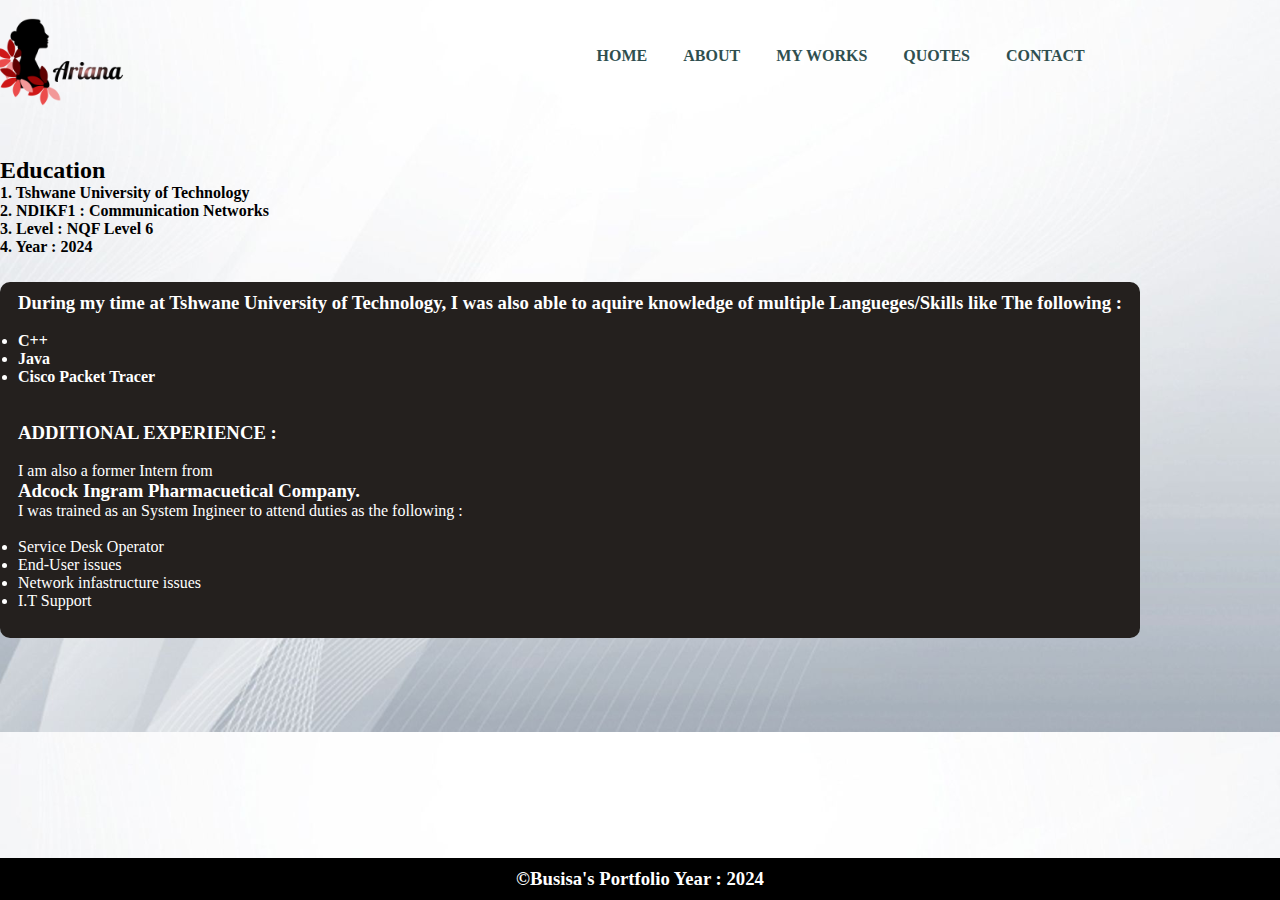
<file: about.html>
<!DOCTYPE html>
<html lang="en">
<head>
    <meta charset="UTF-8">
    <link rel="stylesheet" href="style.css">
    <meta name="viewport" content="width=device-width, initial-scale=1.0">
    <title>About Page</title>
</head>
<body>

    <nav class="Work">
        <div class="navbar">
            <img src="pic/logo.png" class="logo">
    
                <ul>
                    <li><a href="index.html">HOME</a></li>
                    <li><a href="about.html">ABOUT</a></li>
                    <li><a href="myWork.html">MY WORKS</a></li>
                    <li><a href="quotes.html">QUOTES</a></li>
                    <li><a href="contact.html">CONTACT</a></li>
                </ul>
            </nav>
        </div>

    <div class="Edu">
     <h2>Education</h2>
            <p> </p>
            <p><b>1. Tshwane University of Technology</b></p>
            <p><b>2. NDIKF1 : Communication Networks</b></p>
            <p><b>3. Level : NQF Level 6</b></p>
            <p><b>4. Year : 2024</b></p>
    </div>

    <div class="AddInfo">
        <h3>During my time at <span>Tshwane University of Technology</span>, I was also able to aquire knowledge of multiple Langueges/Skills like  The following : </h3>
        <br>
            <li><b>C++</b></li>
            <li><b>Java</b></li>
            <li><b>Cisco Packet Tracer</b></li>
        
        <br>
        <br>
       <h3>ADDITIONAL EXPERIENCE :</h3>
       <br>
       <p>I am also a former Intern from <h3>Adcock Ingram Pharmacuetical Company.</h3></p>
       <p>I was trained as an System Ingineer to attend duties as the following :</p>
       <br>
        <li>Service Desk Operator</li>
        <li>End-User issues</li>
        <li>Network infastructure issues</li>
        <li>I.T Support</li>
        <br>
    </div>
    <footer><h3>&copy;Busisa's Portfolio Year : 2024 </h3></footer>
</body>
</html>
</file>
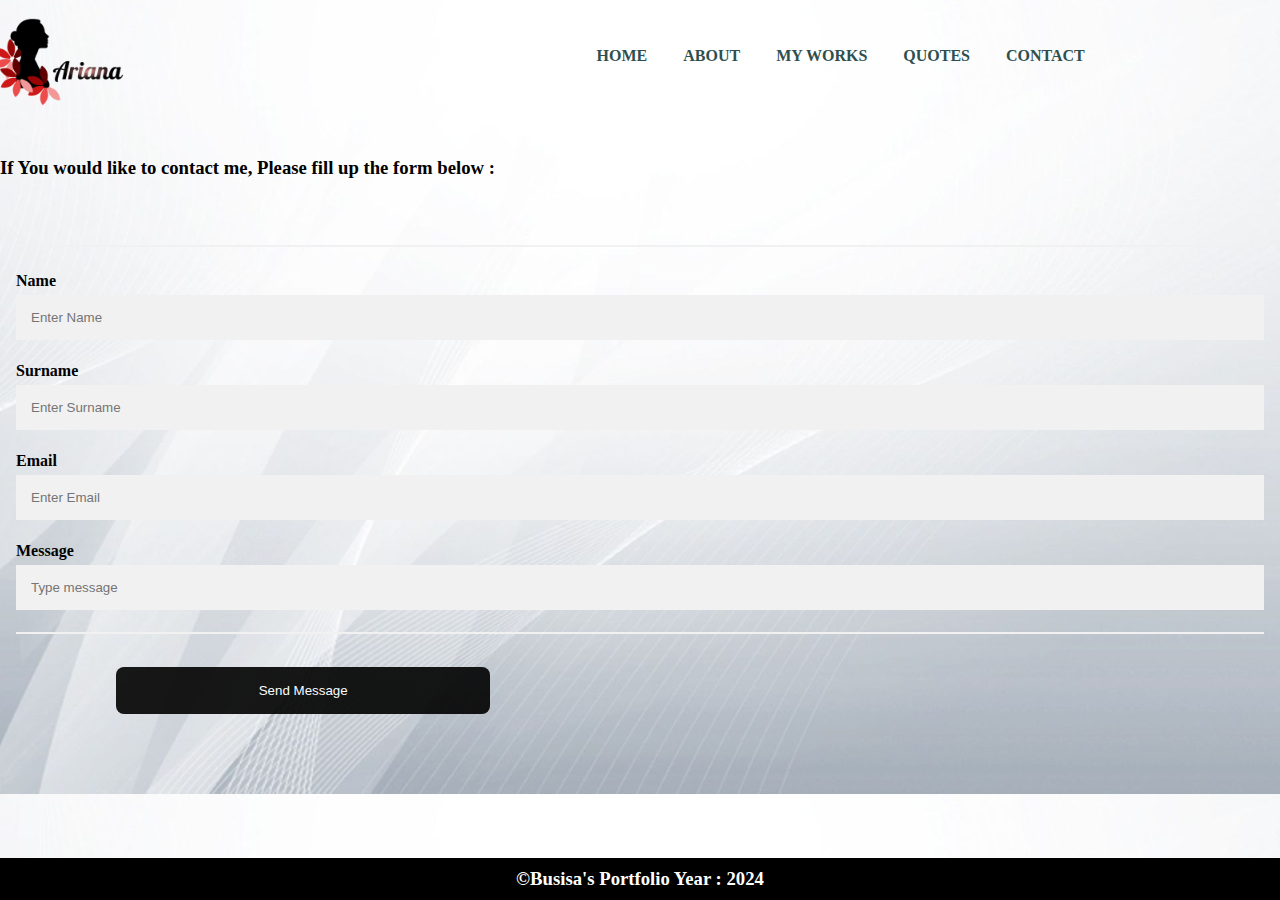
<file: contact.html>
<!DOCTYPE html>
<html lang="en">
<head>
    <meta charset="UTF-8">
    <meta name="viewport" content="width=device-width>, initial-scale=1.0">
    <link rel="stylesheet" href="style.css">
    <title>Contact Page</title>
</head>
<body>
    <nav class="Work">
        <div class="navbar">
            <img src="pic/logo.png" class="logo">
    
                <ul>
                    <li><a href="index.html">HOME</a></li>
                    <li><a href="about.html">ABOUT</a></li>
                    <li><a href="myWork.html">MY WORKS</a></li>
                    <li><a href="quotes.html">QUOTES</a></li>
                    <li><a href="contact.html">CONTACT</a></li>
                </ul>
            </nav>
        </div>

        <h3>If You would like to contact me, Please fill up the form below :</h3>

        <form action="action_page.php">
            <div class="container">
            <hr>
              <label for="name"><b>Name</b></label>
              <input type="text" placeholder="Enter Name" name="name" id="name" required>

              <label for="Sname"><b>Surname</b></label>
              <input type="text" placeholder="Enter Surname" name="Surname" id="Sname" required>
          
              <label for="email"><b>Email</b></label>
              <input type="text" placeholder="Enter Email" name="email" id="email" required>
          
              <label for="msg"><b>Message</b></label>
              <input type="text" placeholder="Type message" name="msg" id="msg" required>
              <hr>
        
              <button type="submit" class="registerbtn">Send Message</button>
    
            </div>
          </form>
          
          <footer><h3>&copy;Busisa's Portfolio Year : 2024 </h3></footer>
</body>
</html>
</file>
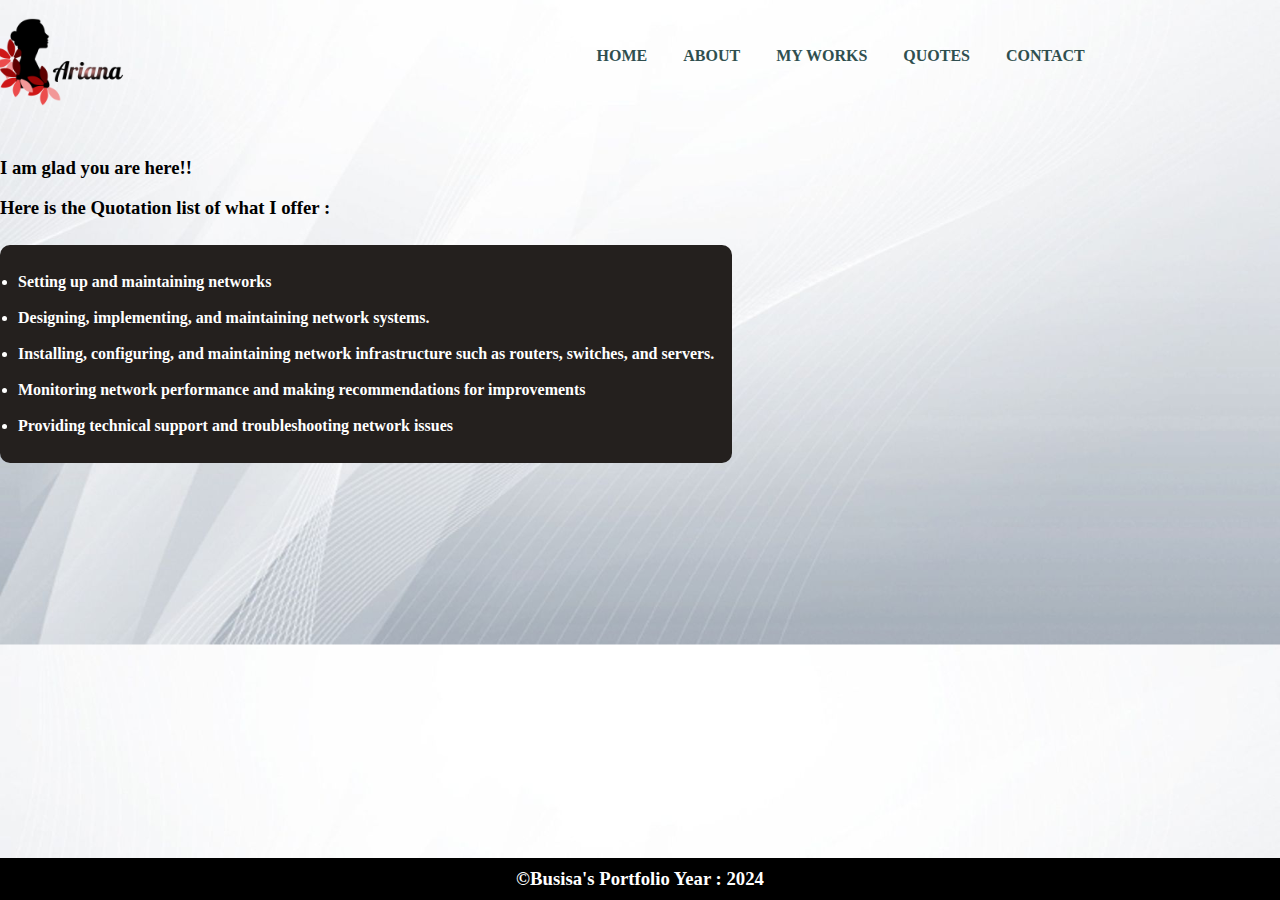
<file: quotes.html>
<!DOCTYPE html>
<html lang="en">
<head>
    <title>Quotations</title>
    <meta name="viewport" content="width=device-width,initial-scale=1">
    <link rel="stylesheet" href="style.css">
</head>
<body>
    <nav>
        <div class="navbar">
            <img src="pic/logo.png" class="logo">
    
            <ul>
                <li><a href="index.html">HOME</a></li>
                <li><a href="about.html">ABOUT</a></li>
                <li><a href="myWork.html">MY WORKS</a></li>
                <li><a href="quotes.html">QUOTES</a></li>
                <li><a href="contact.html">CONTACT</a></li>
            </ul>
        </div>
    </nav>

         <h3>I am glad you are here!!</h3>
         <br>
         <h3>Here is the Quotation list of what I offer :</h3>
        <div class="quotes">
        
            <br>
                <li><b><span>Setting up and maintaining networks</span></b></li>
                <br>
                <li><b>Designing, implementing, and maintaining network systems.</b></li>
                <br>
                <li><b>Installing, configuring, and maintaining network infrastructure such as routers, switches, and servers.</b></li>
                <br>
                <li><b>Monitoring network performance and making recommendations for improvements</b></li>
                <br>
                <li><b>Providing technical support and troubleshooting network issues</b></li>
                <br>
        </div>


        <footer><h3>&copy;Busisa's Portfolio Year : 2024 </h3></footer>
</body>
</html>
</file>
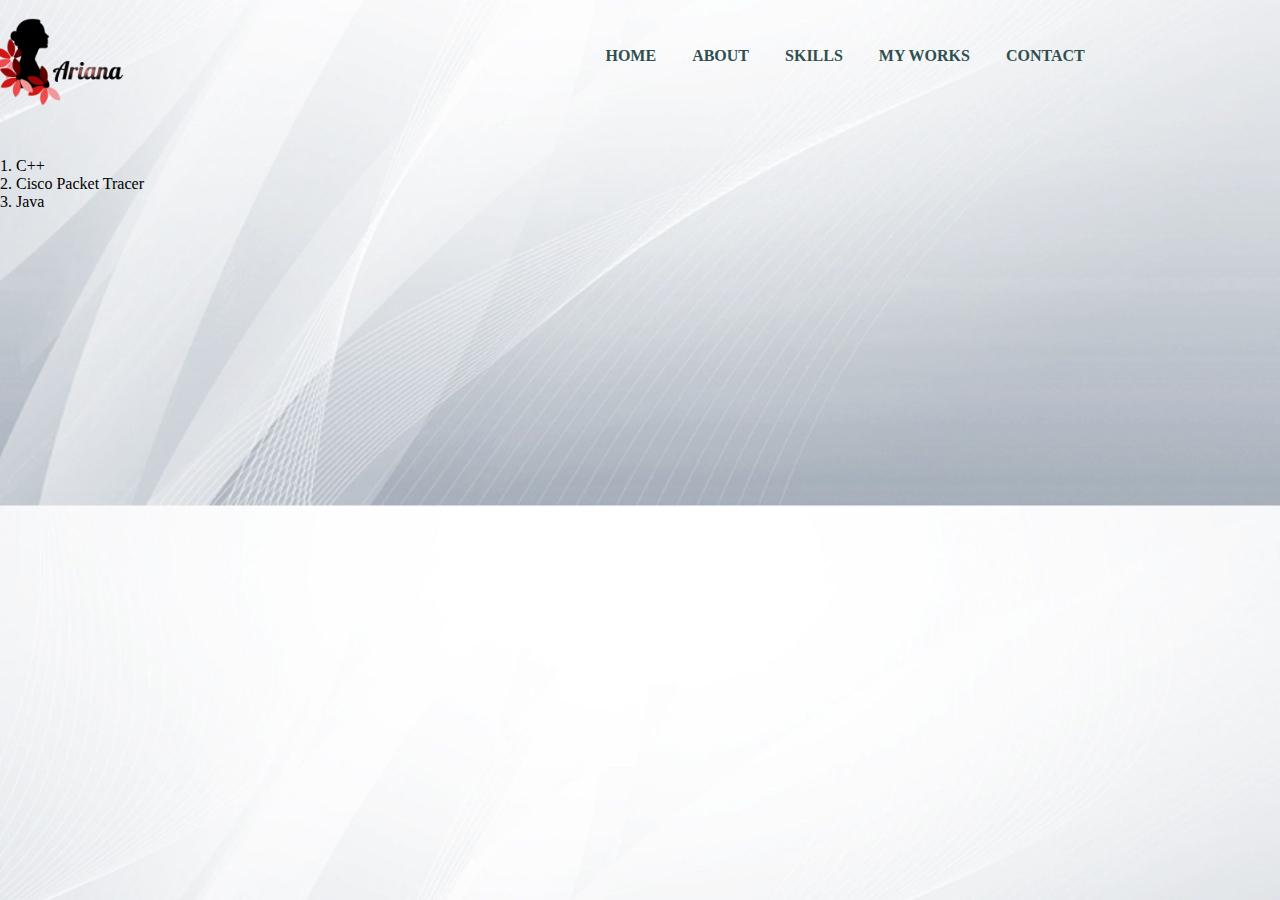
<file: skills.html>
<!DOCTYPE html>
<html lang="en">
<head>
    <meta charset="UTF-8">
    <meta name="viewport" content="width=device-width, initial-scale=1.0">
    <link rel="stylesheet" href="style.css">
    <title>Skills</title>
</head>

<body>

    <nav class="Work">
        <div class="navbar">
            <img src="pic/logo.png" class="logo">
    
                <ul>
                    <li><a href="index.html">HOME</a></li>
                    <li><a href="about.html">ABOUT</a></li>
                    <li><a href="skills.html">SKILLS</a></li>
                    <li><a href="myWork.html">MY WORKS</a></li>
                    <li><a href="contact.html">CONTACT</a></li>
                </ul>
            </nav>
        </div>
        <p>1. C++</p>
        <p>2. Cisco Packet Tracer</p>
        <p>3. Java</p>
        
    </div>
  

</body>
</html>
</file>
<file: style.css>
*{
    margin: 0;
    padding: 0;
}
body{
    background : url(pic/bg.jpg);
    background-size: auto;
    background-position: center;
    background-size: cover;
    position: relative;
    height: fit-content;
}

.main{
    width: 100%;
    background: url("pic/bg.jpg");
    background-position: center;
    background-size: cover;
    height: 100vh;
    position: relative;
    font-family: 'Times New Roman', Times, serif;
}

.navbar{
    width: 86%;
    display: flex;
    top: 0;
    right: 0;
    padding: 15px 0;
    align-items: center;
    justify-content: space-between;
    text-align: right;
}

.navbar .logo{
    width: 160px;
    cursor: pointer;
    margin-top: -3%;
    margin-left: -2%;
    justify-content: space-between;
}

ul{
    margin-top: -4%;
}

ul li{
    list-style: none;
    display: inline-block;
    padding: 10px 16px;
   
}

ul li a{
    font-size: 16px;
    font-weight: bold;
    text-decoration: none;
    color: darkslategray;
    margin-top: -3%;
    transition: .4s ease;

}

ul li a:hover{
    color: rgb(230,104,59);
}

.info{
    margin-left: 7%;
    margin-top: 6%;
}

.info h1{
    font-size: 65px;
    color: rgb(36,32,30);
}

.info h3{
    font-size: 18px;
    letter-spacing: 1px;
    line-height: 24px;
}

.info span{
    color: rgb(230,104,59);
}

.info a{
    text-decoration:  none;
    color: #fff;
    background: rgb(36,32,30);
    margin: 26px 0;
    padding: 10px 18px;
    border-radius: 10px;
    display: inline-block;
    transition: .4s ease;
}

.info a:hover{
    background: rgb(59,174,209);
}

.image{
    width: 50%;
    height: 50%;
    position: absolute;
    right: 0px;
    bottom: 0;
    top: 300px;
}

.image img{
    position: absolute;
    height: 140%;
    left: 40%;
    transform: translate(-55%);
    bottom: 0;
    transition: left 2s ease;
}

.image:hover .girl{
    left: 55%;
}

.icons a{
    text-decoration: none;
    color: #000;
}

.icons ion-icon{
    margin-left: 7%;
    color: #000;
    margin-right: -60px;
    font-size: 40px;
    transition: .4s ease;
    
}

.icons ion-icon:hover{
    color: rgb(59,174,209);
}
.Skill {
   
    font-family: 'Times New Roman', Times, serif;
}

* {box-sizing: border-box}

.container {
  padding: 16px;
  align-items: center;
  align-content: center;
  margin: 50px auto;
  ;
}

input[type=text], input[type=password] {
  width: 100%;
  padding: 15px;
  margin: 5px 0 22px 0;
  display: inline-block;
  border: none;
  background: #f1f1f1;
}

input[type=text]:focus, input[type=password]:focus {
  background-color: #ddd;
  outline: none;
}

hr {
  border: 1px solid #f1f1f1;
  margin-bottom: 25px;
}

.registerbtn {
  background-color:black;
  color: white;
  padding: 16px 20px;
  margin-left: 50px;
  margin: 8px 0;
  border:none;
  cursor: pointer;
  width: 30%;
  opacity: 0.9;
  margin-left: 100px;
  
}

.registerbtn:hover {
  opacity:1;
}

a {
  color: dodgerblue;
}

.signin {
  background-color: #f1f1f1;
  text-align: center;

}
.AddInfo{

    text-decoration:  none;
    color: #fff;
    background: rgb(36,32,30);
    margin: 26px 0;
    padding: 10px 18px;
    border-radius: 10px;
    display: inline-block;
    transition: .4s ease;

}

main{
    display: grid;
    grid-template-columns: repeat(auto-fill, minmax(300px, 1fr));
    gap: 20px;
    padding: 10px;
    margin-top: 20px;
    font-family:monospace;
}

button {
    background-color:black;
    color: white;
    padding-inline: 16px;
    padding-block: 8px;
    border-radius: 8px;
  }

  footer{
    text-align : center;
    padding : 10px;
    background-color: black;
    color: white;
    position : fixed;
    width : 100%;
    bottom : 0;

  }

  .quotes {
    text-decoration:  none;
    color: #fff;
    background: rgb(36,32,30);
    margin: 26px 0;
    padding: 10px 18px;
    border-radius: 10px;
    display: inline-block; 
  }

  @media screen and (width <= 875px){
    .home{
        display: flex;
        flex-direction: column;
    }
    
    .main{
        height: fit-content;
    }

    .image{
        position: relative;
        top: 0;
    }

    .image img{
        position: relative;
        transform: translate(0);
        left: auto;
    }
    .icons ion-icon{
        margin-right: auto;
        margin-bottom: auto;
    }

    footer{
        position: relative;
        bottom: auto;
    }
  }
</file>
